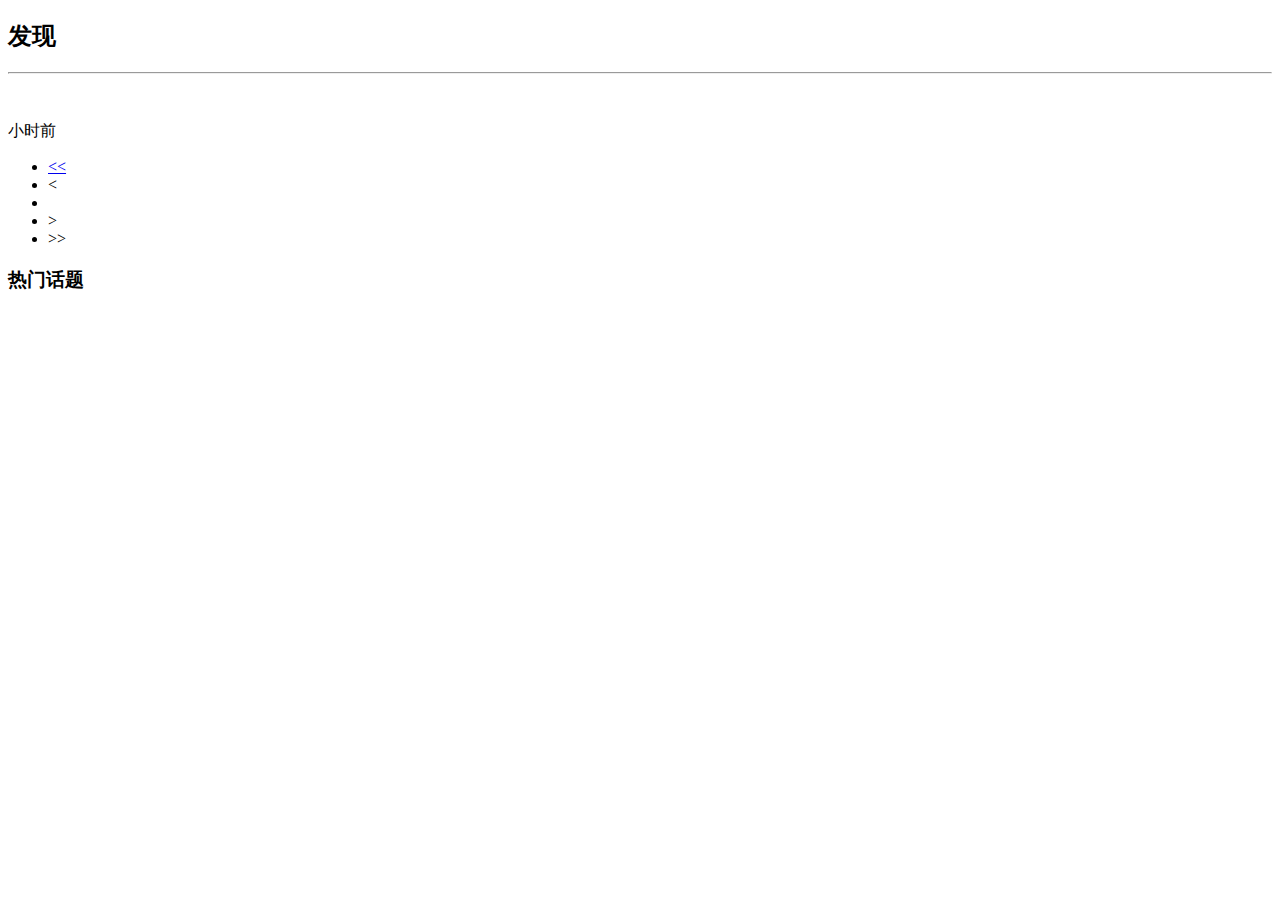
<file: src/main/resources/templates/index.html>
<!DOCTYPE HTML>
<html xmlns:th="http://www.thymeleaf.org">
<head th:replace="common/common_header :: common_header(~{::title},~{})">
    <title>社区主页</title>
</head>
<body class="body">
<script type="application/javascript">
    var cloasable=window.localStorage.getItem("closable");
    if(cloasable=="true"){
        window.close();
        window.localStorage.removeItem("closable");
    }
</script>
<div th:insert="~{navigation :: nav}"></div>

<div class="layui-div">
    <div class="layui-row fluid-row">
        <div class="layui-col-xs12 layui-col-sm12 layui-col-md9 view_left">
            <div class="grid-demo grid-demo-bg1">
                <h2><span class="glyphicon glyphicon-list" aria-hidden="true"></span>发现</h2>
                <hr>

                <div class="media"  th:each="question :${pagination.datas}"><!---->
                    <div class="media-left">
                        <a href="#">
                            <img class="media-object img-rounded"
                                 th:src="${question.getUser().getAvatarUrl()}">
                        </a>
                    </div>
                    <div class="media-body">
                        <h4 class="media-heading title">
                            <a th:href="@{'/question/'+${question.getId()}}" th:text="${question.getTitle()}"></a></li>
                        </h4>
                        <span class="text-desc" th:text="${question.getCommentCount()}+'个回复'"></span>
                        <span class="text-desc" th:text="${question.getViewCount()}+'次浏览'"></span>
                        <span class="text-desc" th:text="${#calendars.format(question.getGmtCreate(),'yyyy-MM-dd HH:mm')}">小时前</span>
                    </div>
                </div>
                <nav aria-label="Page navigation">
                    <ul class="pagination">
                        <li>
                            <a href="?page=1" th:hidden="${!pagination.isHasFirstPage_B()}" aria-label="Previous">
                                <span>&lt;&lt;</span>
                            </a>
                        </li>
                        <li>
                            <a th:href="@{/(page=${pagination.getCurrentPage()- 1})}"
                               th:hidden="${!pagination.isHasPrevious_B()}" aria-label="Previous">
                                <span>&lt;</span>
                            </a>
                        </li>

                        <li th:each="page: ${pagination.pages}" th:class="${pagination.getCurrentPage()==page}?'active':''">
                            <a th:href="@{/(page=${page})}" th:text="${page}"></a></li>


                        <li>
                            <a th:href="@{/(page=${pagination.getCurrentPage()+ 1})}"
                               th:hidden="${!pagination.isHasNext_B()}" aria-label="Next">
                                <span>&gt;</span>
                            </a>
                        </li>
                        <li>
                            <a th:href="@{/(page=${pagination.getTotalPage()})}" th:hidden="${!pagination.isHasEndPage_B()}"
                               aria-label="Next">
                                <span>&gt;&gt;</span>
                            </a>
                        </li>
                    </ul>
                </nav>
            </div>
        </div>
        <div class="layui-col-xs12 layui-col-sm12 layui-col-md3 view_right">
            <h3>热门话题</h3>
        </div>
    </div>
</div>
<div th:insert="~{footer :: nav}"></div>
</body>
<div th:replace="common/common_foot :: foot"></div>
</html>
</file>
